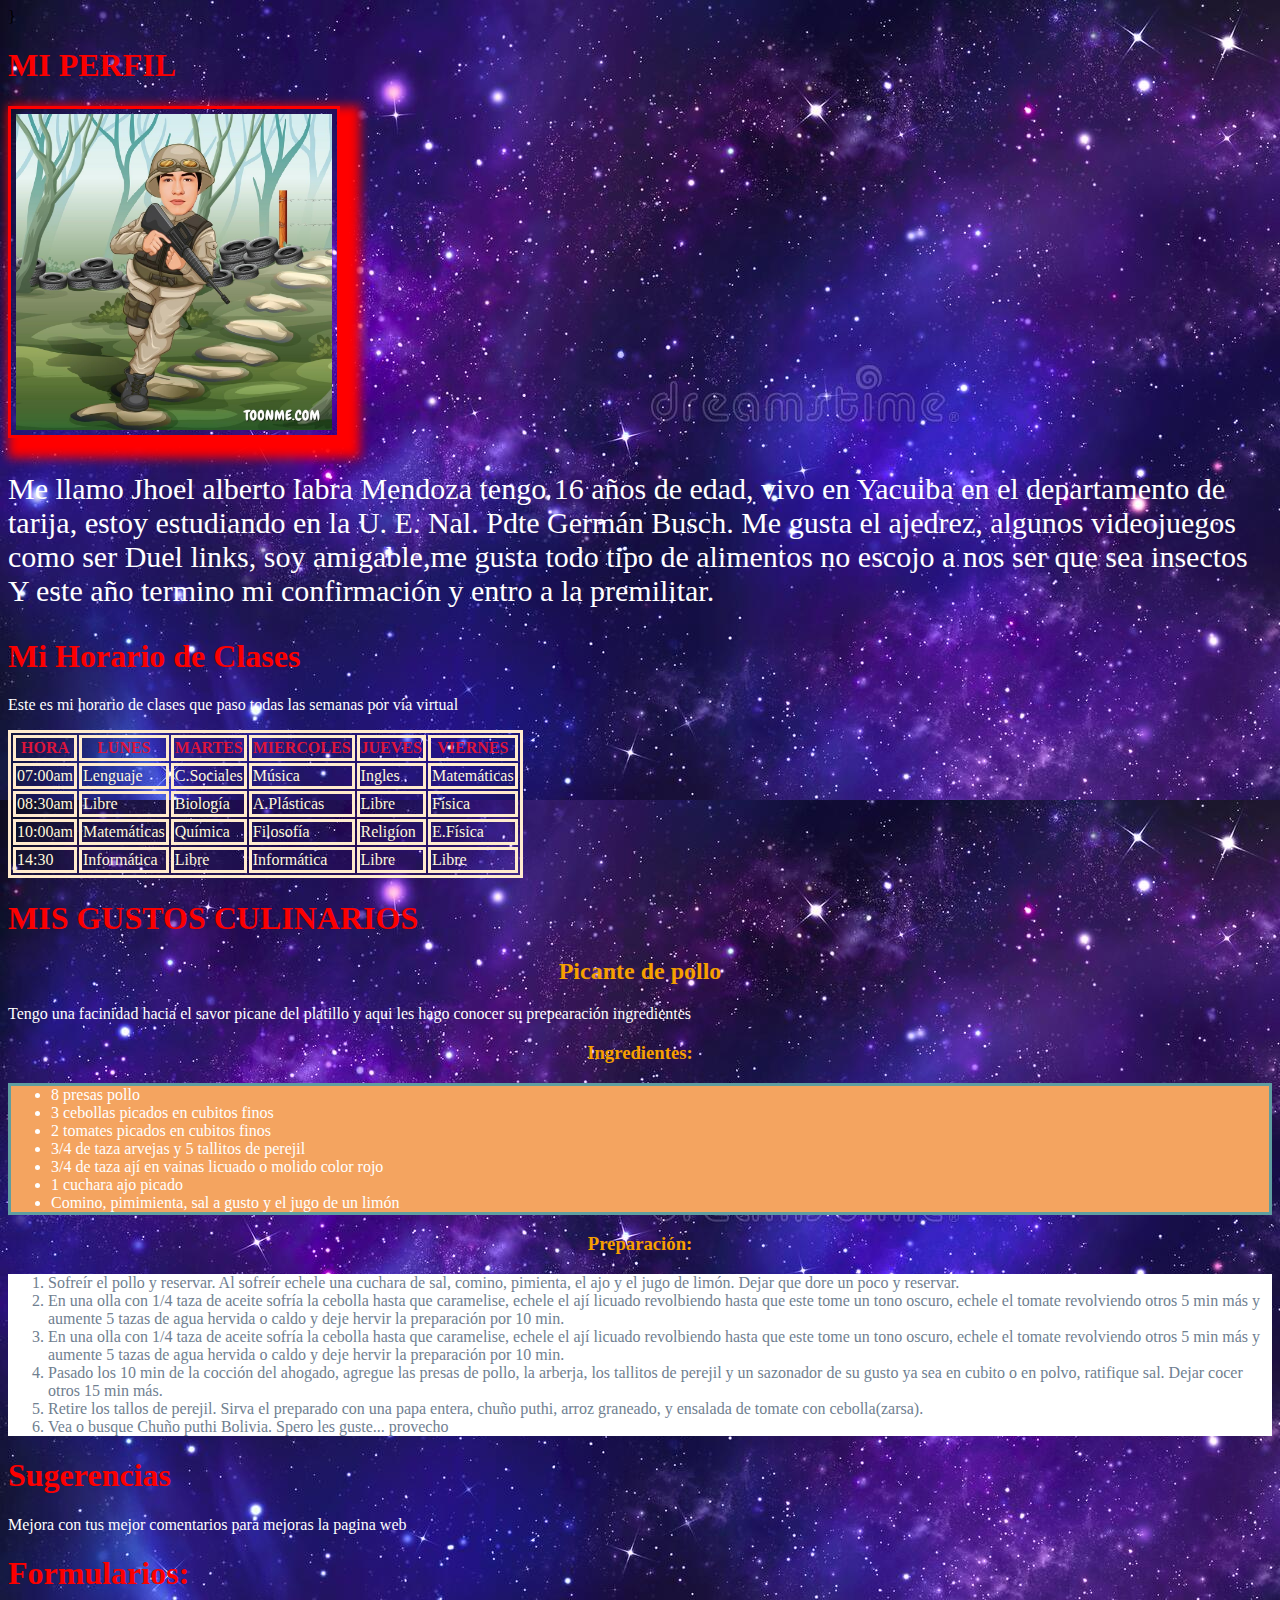
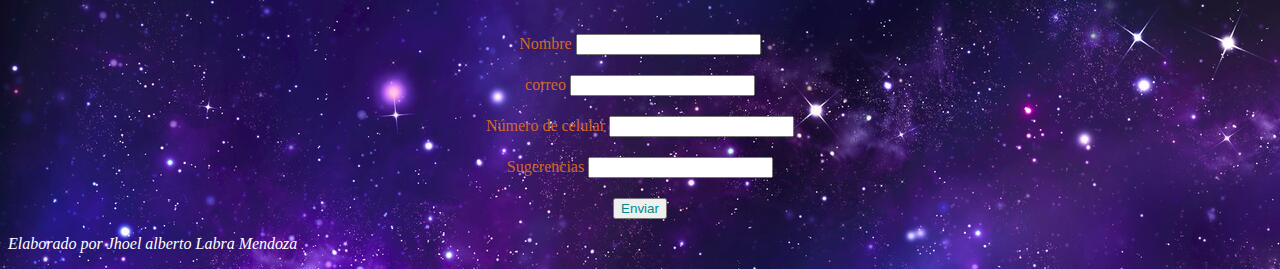
<file: index.html>
<!DOCTYPE html>
<html lang="en">
<head>
    <meta charset="UTF-8">
    <meta http-equiv="X-UA-Compatible" content="IE=edge">
    <meta name="viewport" content="width=device-width, initial-scale=1.0">
    <title>Horario de mi</title>}
    <link rel="stylesheet" href="horario.css">
</head>
<body>
    <H1>MI PERFIL</H1>
   <div class="imagen">
    <img  src="toomme.jpg" alt="">
</div>
<div>
    <p class="parrafo">Me llamo Jhoel alberto labra Mendoza tengo 16 años de edad,
         vivo en Yacuiba en el departamento de tarija, estoy estudiando en la
          U. E. Nal. Pdte Germán Busch.
        Me gusta el ajedrez, algunos videojuegos como ser Duel links,
         soy amigable,me gusta todo tipo de alimentos no escojo a nos ser que sea insectos
        Y este año termino mi confirmación y entro a la premilitar. </p>
</div>
 <div>
    <h1>Mi Horario de Clases</h1>
    <p>Este es mi horario de clases que paso todas las semanas por vía virtual</p>
<table>
<th class="yo"> HORA</th>
<th class="yo"> LUNES</th>
<th class="yo"> MARTES</th>
<th class="yo"> MIERCOLES</th>
<th class="yo">JUEVES</th>
<th class="yo"> VIERNES</th>

<tr> 
    <td>07:00am</td>
    <td>Lenguaje</td>
    <td>C.Sociales</td>
    <td>Música</td>
    <td>Ingles</td>
    <td>Matemáticas</td>
</tr>
<tr>
    <td> 08:30am</td>
    <td>Libre</td>
    <td>Biología</td>
    <td>A.Plásticas</td>
    <td>Libre</td>
    <td>Física</td>
</tr>
<tr>
    <td>10:00am</td>
    <td>Matemáticas</td>
    <td>Química</td>
    <td>Filosofía</td>
    <td>Religíon</td>
    <td>E.Física</td>
</tr>
<tr>
    <td>14:30</td> 
    <td>Informática</td> 
    <td>Libre</td>
    <td>Informática</td>
    <td>Libre</td>
    <td>Libre</td> 
    </tr>
</div>
</table>
<div>
    <h1>MIS GUSTOS CULINARIOS</h1>
    <h2>Picante de pollo</h2>
    <p>Tengo una facinidad hacia el savor picane del platillo y aqui les hago conocer su prepearación ingredientes  </p>
    <h3>Ingredientes:</h3>
    <ul>
        <li>8 presas pollo</li>
       <li> 3 cebollas picados en cubitos finos</li>
        <li>2 tomates picados en cubitos finos</li>
       <li>3/4 de taza arvejas y 5 tallitos de perejil</li>
        <li>3/4 de taza ají en vainas licuado o molido color rojo</li>
        <li>1 cuchara ajo picado</li>
        <li>Comino, pimimienta, sal a gusto y el jugo de un limón</li>
    </ul>
    <h3>Preparación:</h3>
    <ol>
        <li>Sofreír el pollo y reservar. Al sofreír echele una cuchara de sal, comino, pimienta, el ajo y el jugo de limón. Dejar que dore un poco y reservar.</li>
        <li>En una olla con 1/4 taza de aceite sofría la cebolla hasta que caramelise, echele el ají licuado revolbiendo hasta que este tome un tono oscuro, echele el tomate revolviendo otros 5 min más y aumente 5 tazas de agua hervida o caldo y deje hervir la preparación por 10 min.</li>
        <li>En una olla con 1/4 taza de aceite sofría la cebolla hasta que caramelise, echele el ají licuado revolbiendo hasta que este tome un tono oscuro, echele el tomate revolviendo otros 5 min más y aumente 5 tazas de agua hervida o caldo y deje hervir la preparación por 10 min.</li>
         <li>Pasado los 10 min de la cocción del ahogado, agregue las presas de pollo, la arberja, los tallitos de perejil y un sazonador de su gusto ya sea en cubito o en polvo, ratifique sal. Dejar cocer otros 15 min más.</li>
         <li>Retire los tallos de perejil. Sirva el preparado con una papa entera, chuño puthi, arroz graneado, y ensalada de tomate con cebolla(zarsa).</li>
         <li>Vea o busque Chuño puthi Bolivia. Spero les guste... provecho</li>
    </ol>
    </div>

<h1>Sugerencias</h1>
<p>Mejora con tus mejor comentarios para mejoras la pagina web</p>
<h1> Formularios:</h1>
<form class="hora">
<lebel class="lebel">Nombre </lebel>
<input type="text"><br>
<lebel class="lebel">correo</lebel>
<input type="text"><br>
<lebel class="lebel">Número de celular</lebel>
<input type="text"><br>
<lebel class="lebel">Sugerencias</lebel>
<input type="text"><br>
<button>Enviar</button> 
</form>
<p> <i>Elaborado por Jhoel alberto Labra Mendoza
</i>   </p>






</body>
</html>
</file>
<file: horario.css>
body{background-image: url(cieloestrellado.jpg);}

.imagen img{
    width: 25%;
   border: red solid;
    
    height: auto;
    padding: 5px;
    box-shadow: 10px 10px 10px 10px red;
    margin: auto;
     
    
}
.parrafo{color: rgb(255, 255, 255);
    font-size: 30px;

}
table,tr,th,td{
    border: blanchedalmond solid;
    color: cornsilk;
}
.yo{
    color: crimson;
}
h1{color: rgb(251, 0, 0);
}
p{color:white;}



ul{border: cadetblue solid;
margin-top: auto;
color: white;
background-color: sandybrown;
}
h3{text-align: center;
color: rgb(246, 160, 0);
}
h2{color:rgb(246, 160, 0) ;
    text-align: center}

.hora{
    text-align: center;
}
ol{border: peru;
background-color: rgb(255, 255, 255);
color: slategrey;}

input{margin-top: 20px;}
.lebel{color: chocolate ;}
.espacio{
    margin: 30px;
}

button{color: darkcyan;
text-align:center;
margin-top: 20px;}
</file>
